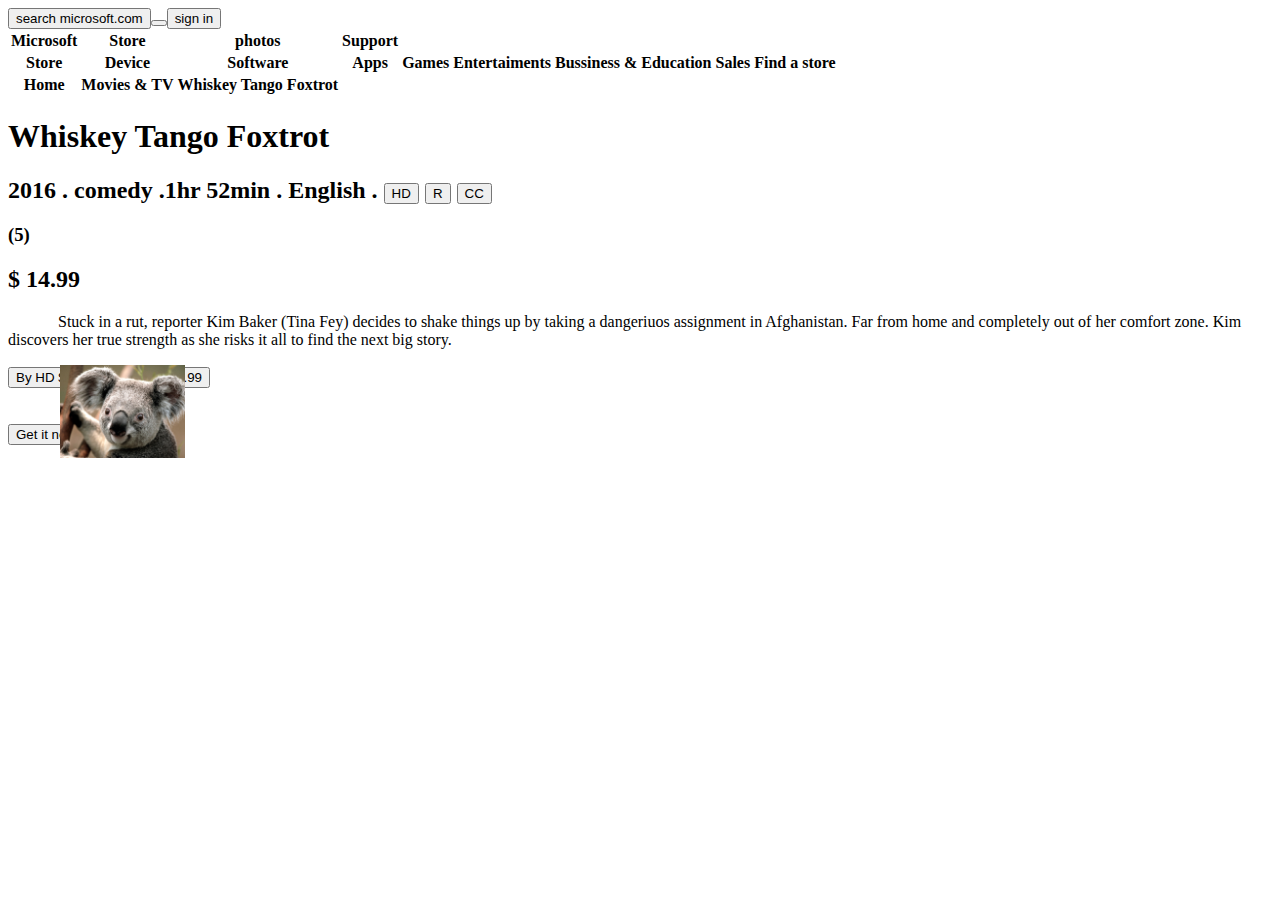
<file: bootstrap/WEBSITE/INDEX.HTML>
<!DOCTYPE html>
<html>
    <head>
<title>My first website</title>
<link rel="stylesheet" href="style.css">
    </head>
    <body>
        <table>
            <tr>
                
                <th>Microsoft</th>
                <th>Store</th>
                <th>photos</th>
                <th>Support</th>
                
            </tr>
            <button>search microsoft.com</button>
            <button></button>
            <button>sign in</button>

            <tr> <style>hhf</style>
                <th>Store</th>
                <th>Device</th>
                <th>Software</th>
                <th>Apps</th>
                <th>Games</th>
                <th>Entertaiments</th>
                <th>Bussiness & Education</th>
                <th>Sales</th>
                <th>Find a store</th>
            </tr>
            <tr>
                <th>Home</th>
                <th>Movies & TV</th>
                <th>Whiskey Tango Foxtrot</th>
            </tr>
        </table>
        <h1>Whiskey Tango Foxtrot</h1>
        <h2>2016 . comedy .1hr 52min . English . 
            <button name="HD" type="button" value="HD">HD</button>
            <button Name="R" type="button" value="R">R</button>
            <button Name="CC" type="button" value="CC">CC</button>
        </h2>
        <h3>(5)</h3>
        <h2>$ 14.99</h2>
        <img src="f2.jpg" width="125 px">
        <img src="Jellyfish.jpg" width="125 px">
        <img src="Koala.jpg" width="125 px">
        <p1>
            Stuck in a rut, reporter Kim Baker (Tina Fey) decides to shake things up by taking a dangeriuos assignment in Afghanistan.
             Far from home and completely out of her comfort zone. 
             Kim discovers her true strength as she risks it all to find the next big story.

        </p1>
        <br>
        <br>
        <button for="By HD $14.99">By HD $14.99</button>
        <button for="By HD $14.99">By HD $14.99</button> 
        <br>
        <br>
        <br>
        <button>Get it now</button>

        
    


    </body>
</html>
</file>
<file: bootstrap/WEBSITE/style.css>
img{
    float: right;
    position: absolute;
    padding: 2px;
    margin: 50px;
}
p1{
    margin: 50px;
    text-align: center;
    position: relative;
}
</file>
